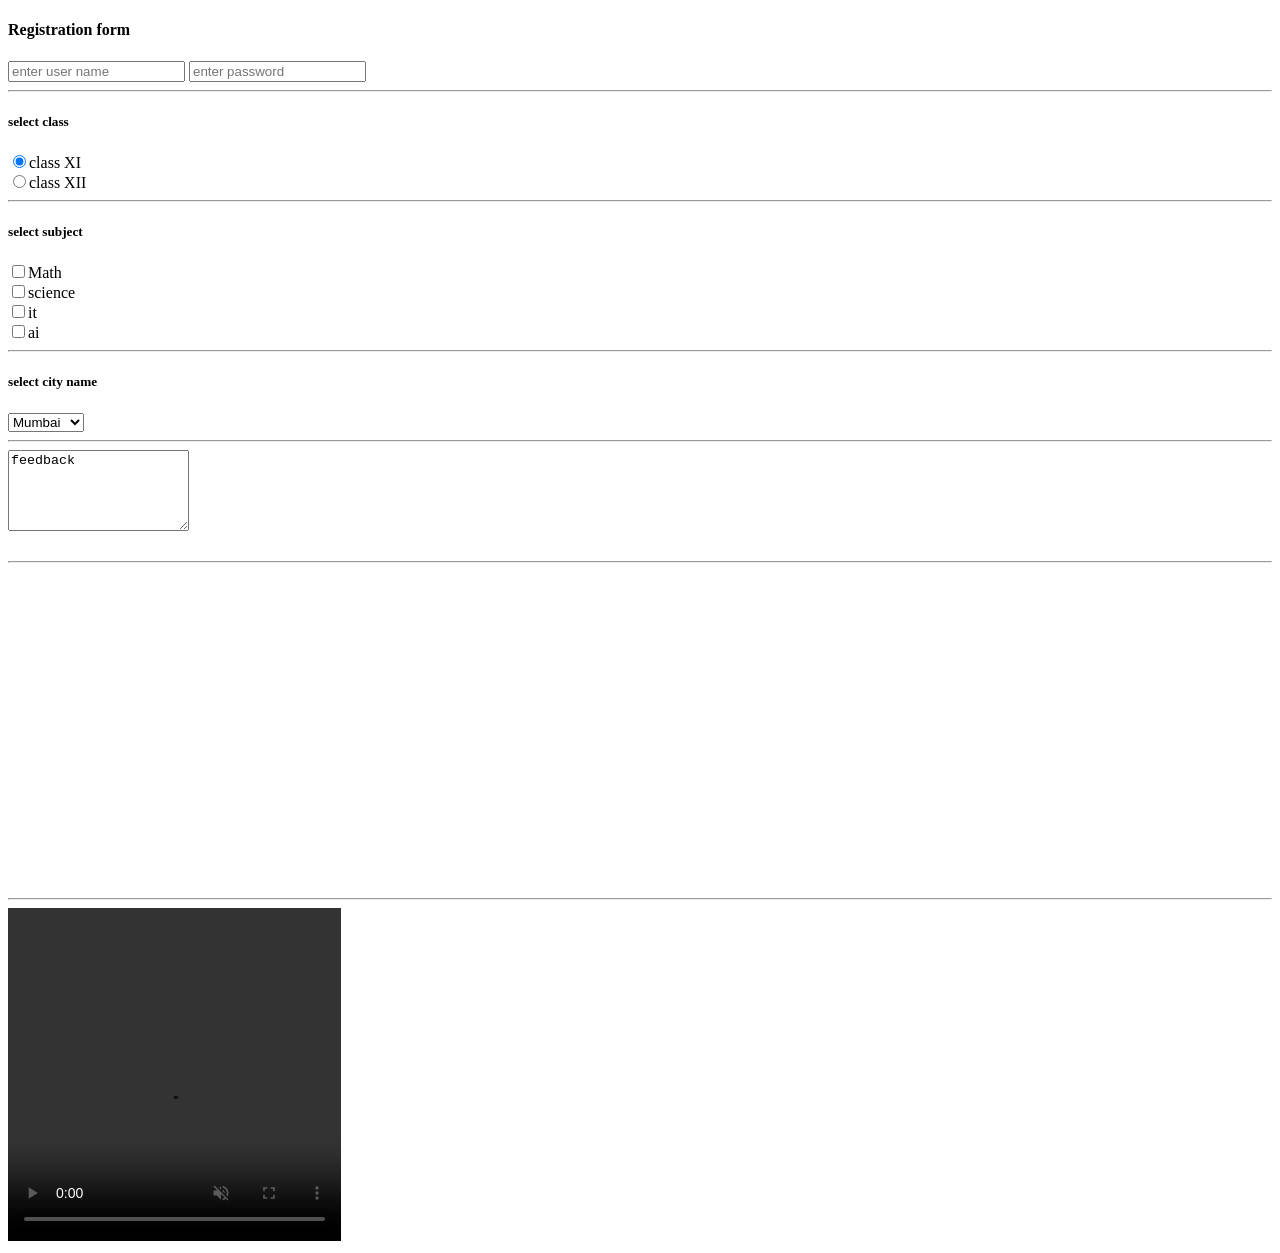
<file: index.html>
<!DOCTYPE html>
<html lang="en">

<head>
    <meta charset="UTF-8">
    <meta name="viewport" content="width=device-width, initial-scale=1.0">
    <title>my first page</title>
</head>

<body>
    <!-- <h1>Hello shweta!</h1>
    <h2>hello world</h2>
    <h3>hello mocrosoft</h3>
    <h4>hello there</h4>
    <h3>my name is shweta</h3>
    <h2>i am learning html</h2>
    <h1>for my projest</h1> -->
    <!-- 
    <p>i am learnig this to make project for my internship</p>

    <br>

    <a href="https://www.google.com" target="_blank" >click here to reach google</a>
    <br>

    <img src="https://media.istockphoto.com/id/814423752/photo/eye-of-model-with-colorful-art-make-up-close-up.jpg?s=612x612&w=0&k=20&c=l15OdMWjgCKycMMShP8UK94ELVlEGvt7GmB_esHWPYE=" height="100px" alt="image">
    <br>

    <video src="https://www.youtube.com/watch?v=iKLljlEzHZM" controls muted  poster="https://media.istockphoto.com/id/814423752/photo/eye-of-model-with-colorful-art-make-up-close-up.jpg?s=612x612&w=0&k=20&c=l15OdMWjgCKycMMShP8UK94ELVlEGvt7GmB_esHWPYE=">html video</video>
    <br>

    <button type="button"> click me</button>
    <br>
    <hr>

    <b>shweta</b>
    <i>prajapati</i>
    <u>mukesh</u>

    <br>
    <hr>

    <big>shweta in big</big>
    <br>

    <small>shweta in small</small>

     <br>
    <hr>

    <span>sub
        <sub>script</sub>
    </span>

    <br>

    <span> sup
        <sup>script</sup>
    </span>

    <br>

    <span>shweta
        <pre>prajapati</pre>
    </span>  -->



    <h4 class="formHeader" >Registration form</h4>

    <form action="/action.php">
        <input type="text" placeholder="enter user name">
        <input type="password" placeholder="enter password">

        <br>
        <hr>
        <h5>select class</h5>

        <label for="101">
            <input type="radio" value="class XI" name="class" id="101" checked>class XI
        </label>

        <br>

        <label for101="102">
            <input type="radio" value="class XII" name="class" id="102">class XII
        </label>



        <br>
        <hr>

        <h5>select subject</h5>


        <label for="math">
            <input type="checkbox" name="subject" id="1" value="math">Math
        </label>

        <br>

        <label for="science">
            <input type="checkbox" name="subject" id="2" value="science">science
        </label>

        <br>

        <label for="it">
            <input type="checkbox" name="subject" id="3" value="it">it
        </label>

        <br>

        <label for="ai">
            <input type="checkbox" name="subject" id="4" value="ai">ai
        </label>

        <br><hr>

        <h5>select city name</h5>
        <select name="city" >
            <option>Mumbai</option>
            <option>Delhi</option>
            <option>Bengluru</option>
            <option>Banaras</option>
        </select>

        <br><hr>

        <textarea name="feedback"  placeholder="pleace give feedback"  rows="5">feedback</textarea>


    </form> 

    <br><hr>

    <iframe width="560" height="315" 
        src="https://www.youtube.com/embed/LBqE4YOvhyc?si=RA14oF-xM0TLk2pc"
        title="YouTube video player" 
        frameborder="0" 
        allow="accelerometer; autoplay; clipboard-write; encrypted-media; gyroscope; picture-in-picture; web-share" 
        referrerpolicy="strict-origin-when-cross-origin" allowfullscreen>
    </iframe>



    <br><hr>

    <video src="" height="333" width="333" poster=""  controls muted loop autoplay ></video>








</body>

</html>
</file>
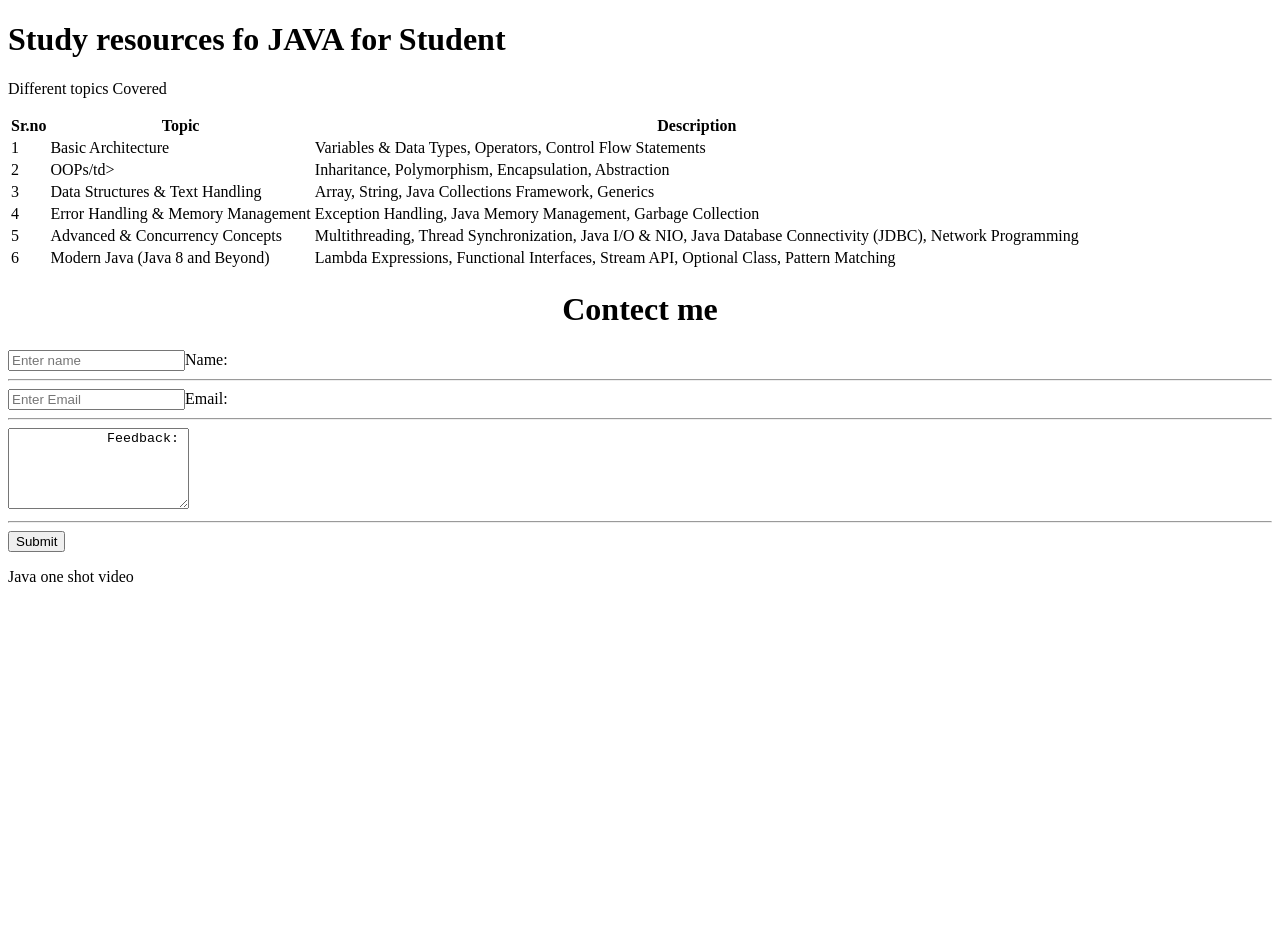
<file: CollegeStudentRecourceProject2.html>
<!DOCTYPE html>
<html lang="en">
<head>
    <meta charset="UTF-8">
    <meta name="viewport" content="width=device-width, initial-scale=1.0">
    <title>Studey Resource for College Student</title>
</head>
<body>
    <h1>Study resources fo JAVA for Student</h1>

    <p>Different topics Covered </p>
    <table >
        <thead>
            <tr>
                <th>Sr.no</th>
                <th>Topic</th>
                <th>Description</th>
            </tr>
        </thead>

        <tbody>
              <tr>
                <td>1</td>
                <td>Basic Architecture</td>
                <td>Variables & Data Types, Operators, Control Flow Statements</td>
            </tr>


            <tr>
                <td>2</td>
                <td>OOPs/td>
                <td>Inharitance, Polymorphism, Encapsulation, Abstraction</td>
            </tr>

            <tr>
                <td>3</td>
                <td> Data Structures & Text Handling</td>
                <td>Array, String, Java Collections Framework, Generics
                </td>
            </tr>

            <tr>
                <td>4</td>
                <td>Error Handling & Memory Management</td>
                <td>Exception Handling, Java Memory Management, Garbage Collection</td>
            </tr>

            <tr>
                <td>5</td>
                <td> Advanced & Concurrency Concepts</td>
                <td>Multithreading, Thread Synchronization, Java I/O & NIO, Java Database Connectivity (JDBC), Network Programming</td>
            </tr>

            <tr>
                <td>6</td>
                <td> Modern Java (Java 8 and Beyond)</td>
                <td>Lambda Expressions, Functional Interfaces, Stream API, Optional Class, Pattern Matching</td>
            </tr>
        </tbody>
    </table>


    <!-- sign up form -->

    <form>
        <h1 style="text-align: center;">Contect me</h1>

        <input type="text" placeholder="Enter name"   >Name:
        <br><hr>

        <input type="email" placeholder="Enter Email"  >Email:
         <br><hr>

        <textarea rows="5" placeholder="Give us yourprecious feedkack">
            Feedback:
        </textarea>
         <br><hr>

        <button >Submit</button>
 
    </form>




    



    <!-- link/ifram of video  -->
    <p>Java one shot video</p>
     <iframe width="560" height="315" 
        src="https://www.youtube.com/embed/LBqE4YOvhyc?si=RA14oF-xM0TLk2pc"
        title="YouTube video player" 
        frameborder="0" 
        allow="accelerometer; autoplay; clipboard-write; encrypted-media; gyroscope; picture-in-picture; web-share" 
        referrerpolicy="strict-origin-when-cross-origin" allowfullscreen>
    </iframe>




     
</body>
</html>
</file>
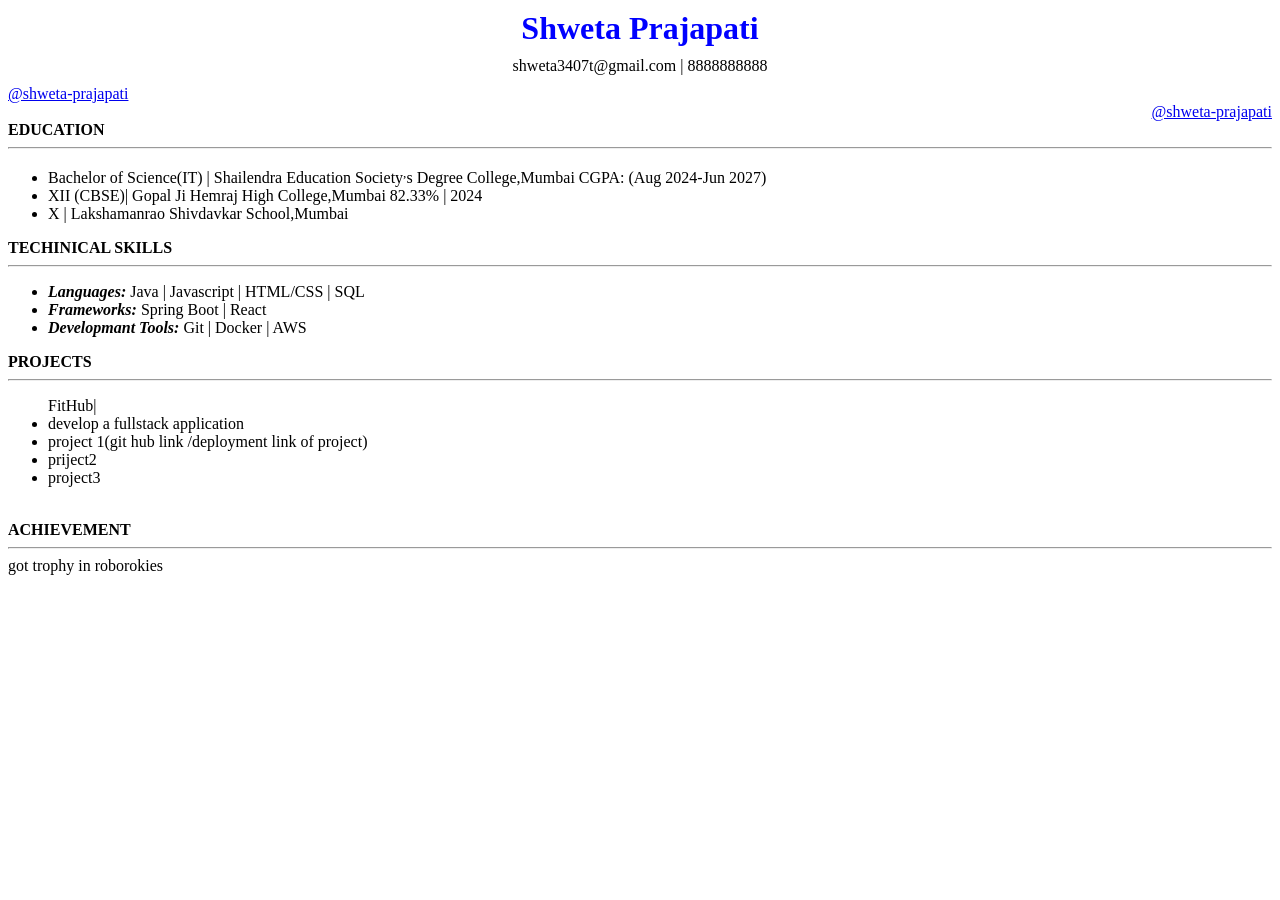
<file: ShwetaPortfolioProject1.html>
<!DOCTYPE html>
<html lang="en">
<head>
    <meta charset="UTF-8">
    <meta name="viewport" content="width=device-width, initial-scale=1.0">

    <link rel="stylesheet" href="https://cloudflare.com">

    <link rel="stylesheet" href="ShwetaPortfolioProject1Style.css">
    <title>Document</title>


</head>
<body>
    <header >
        <h1  id="myName" class="headerInfo">Shweta Prajapati</h1>
        <div class="headerInfo"  id="contactDetails">shweta3407t@gmail.com | 8888888888</div>

        <div id="githubLink" class="headerLink">
            <a href="https://github.com/shweta3407t"
             target="_blank"  > 
             <i class="fa-brands fa-github"></i>
              @shweta-prajapati</a>
        </div>

        <div id="LinkedInLink" class="headerLink">
            <a href="https://LinkedIn.com/Shweta Prajapati" > 
                @shweta-prajapati</a>

        </div>
          
        
        

    </header>
    <main>
        <div><b >EDUCATION </b>
            <br><hr>

             <ul >

                <li><div class="education">Bachelor of Science(IT) | Shailendra Education Society<sup>,</sup>s Degree College,Mumbai               CGPA:  (Aug 2024-Jun 2027) </div></li>
                <li><div class="education">XII (CBSE)| Gopal Ji Hemraj High College,Mumbai                                                         82.33% | 2024</div></li>
                <li><div class="education">X | Lakshamanrao Shivdavkar School,Mumbai </li>


             </ul>
        </div>
 
         

        <div> <b>TECHINICAL SKILLS</b>
            <br><hr>

            <ul>
                <li><div><i><b>Languages: </b></i> Java | Javascript | HTML/CSS | SQL</div> </li>
                <li><div><i><b>Frameworks:</b></i> Spring Boot | React</div></li>     
                <li><div><i><b>Developmant Tools:</b></i>  Git | Docker | AWS</div></li>     
               
            </ul>
        </div>
     
 
        <div><b>PROJECTS </b>
        <br><hr>
            <ul>FitHub|
                <li>develop a fullstack application </li>
                <li> <div>project 1(git hub link /deployment link of project)</div></li>
                <li> <div>priject2</div></li>
                <li><div>project3</div></li>
            </ul>
        </div>
       
         <br> 

          <section><b>ACHIEVEMENT</b>
            <br><hr>
            <div>got trophy in roborokies </div>
        </section>
         <br>  

        



    </main>
    
</body>
</html>
</file>
<file: ShwetaPortfolioProject1Style.css>
#myName{
    color: blue;
}


.headerInfo {
   margin: 10px;

    text-align: center;

}

.headerLink{
    text-decoration: none;
}



#contactDetails{
    padding-top: 0px;
    
}

#githubLink{
    text-align: left;
}

#LinkedInLink{
    text-align: right;

}
</file>
